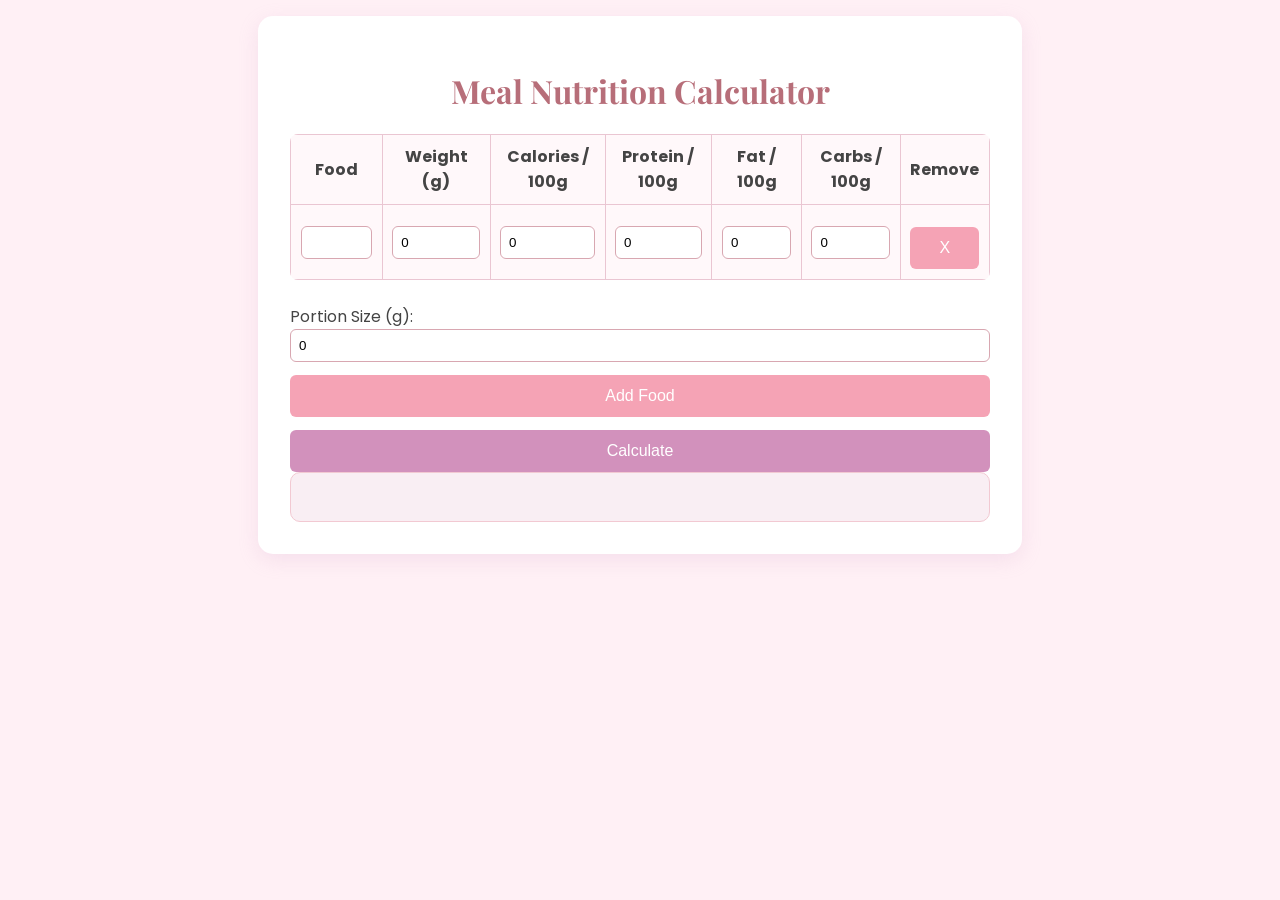
<file: index.html>
<!DOCTYPE html>
<html lang="en">
<head>
  <meta charset="UTF-8">
  <meta name="viewport" content="width=device-width, initial-scale=1.0">
  <title>Meal Nutrition Calculator</title>
  <link rel="stylesheet" href="style.css">
</head>
<body>
<div class="container">
  <h1>Meal Nutrition Calculator</h1>
  <form id="food-form">
    <table id="food-table">
      <thead>
        <tr>
          <th>Food</th>
          <th>Weight (g)</th>
          <th>Calories / 100g</th>
          <th>Protein / 100g</th>
          <th>Fat / 100g</th>
          <th>Carbs / 100g</th>
          <th>Remove</th>
        </tr>
      </thead>
      <tbody id="food-body">
        <tr>
          <td><input type="text" name="food"></td>
          <td><input type="number" name="weight" value="0" required></td>
          <td><input type="number" name="calories" value="0" required></td>
          <td><input type="number" name="protein" value="0" required></td>
          <td><input type="number" name="fat" value="0" required></td>
          <td><input type="number" name="carbs" value="0" required></td>
          <td><button type="button" onclick="removeRow(this)">X</button></td>
        </tr>
      </tbody>
    </table>
    <label for="portionSize">Portion Size (g):</label>
    <input type="number" id="portionSize" value="0" required><br>
    <button type="button" onclick="addRow()">Add Food</button>
    <button type="submit">Calculate</button>
  </form>
  <div class="results" id="results"></div>
</div>
<script src="script.js"></script>
</body>
</html>
</file>
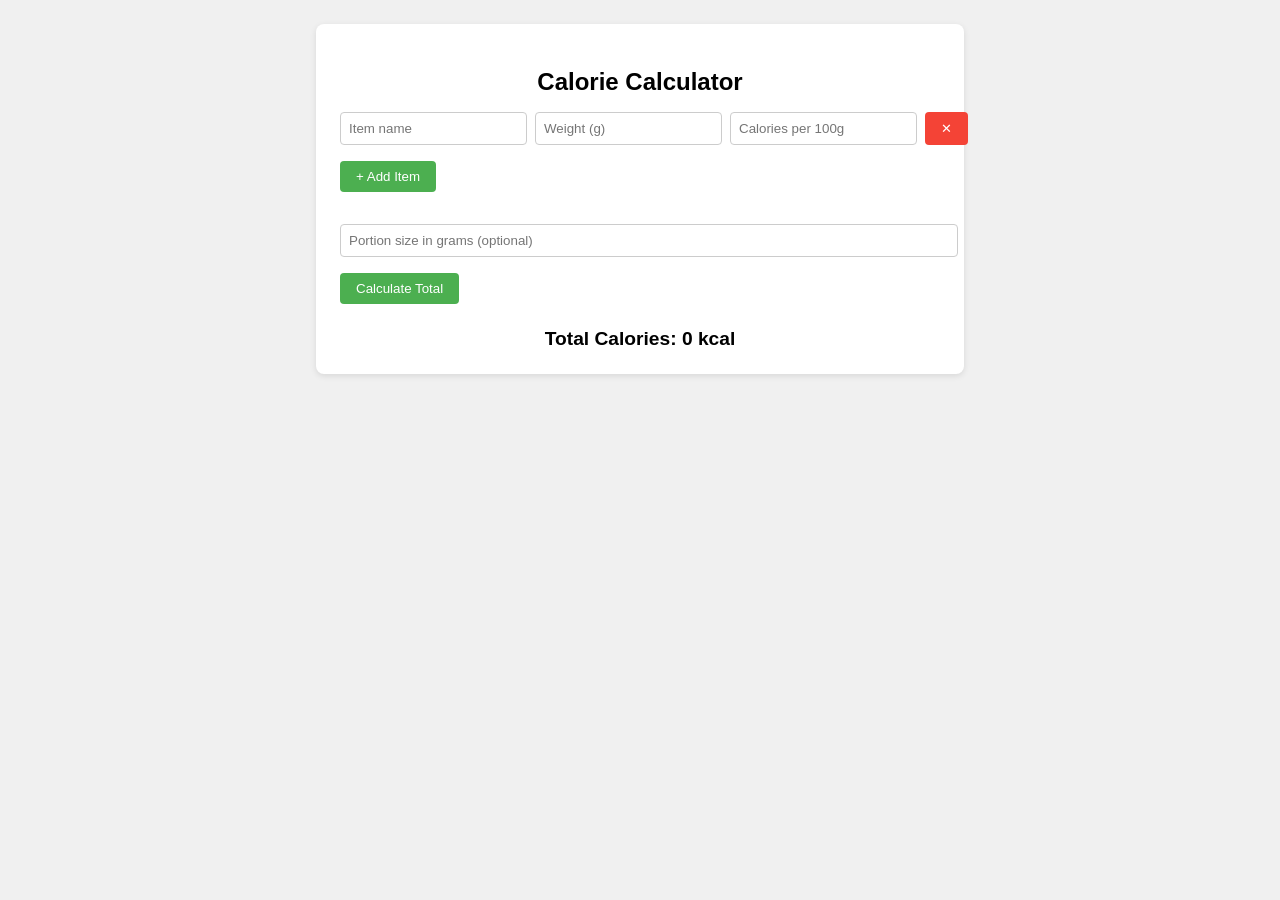
<file: calc.html>
<!DOCTYPE html>
<html lang="en">
<head>
  <meta charset="UTF-8" />
  <meta name="viewport" content="width=device-width, initial-scale=1.0"/>
  <title>Multi-Item Calorie Calculator</title>
  <style>
    body {
      font-family: sans-serif;
      background: #f0f0f0;
      padding: 1rem;
    }

    .container {
      max-width: 600px;
      margin: auto;
      background: white;
      padding: 1.5rem;
      border-radius: 8px;
      box-shadow: 0 2px 6px rgba(0, 0, 0, 0.1);
    }

    h2 {
      text-align: center;
      margin-bottom: 1rem;
    }

    .item {
      display: grid;
      grid-template-columns: 1fr 1fr 1fr auto;
      gap: 0.5rem;
      margin-bottom: 1rem;
    }

    input {
      padding: 0.5rem;
      border: 1px solid #ccc;
      border-radius: 4px;
    }

    button {
      padding: 0.5rem 1rem;
      border: none;
      background: #4caf50;
      color: white;
      border-radius: 4px;
      cursor: pointer;
    }

    button:hover {
      background: #45a049;
    }

    .remove-btn {
      background: #f44336;
    }

    .remove-btn:hover {
      background: #e53935;
    }

    .portion {
      margin-top: 1rem;
    }

    #total {
      margin-top: 1.5rem;
      font-weight: bold;
      text-align: center;
      font-size: 1.2rem;
    }

    @media (max-width: 600px) {
      .item {
        grid-template-columns: 1fr;
      }
    }
  </style>
</head>
<body>

  <div class="container">
    <h2>Calorie Calculator</h2>
    <form id="calcForm">
      <div id="items"></div>
      <button type="button" onclick="addItem()">+ Add Item</button>

      <div class="portion">
        <input type="number" id="portionSize" placeholder="Portion size in grams (optional)" min="1" style="width: 100%; margin-top: 1rem;" />
      </div>

      <button type="submit" style="margin-top: 1rem;">Calculate Total</button>
    </form>

    <div id="total">Total Calories: 0 kcal</div>
  </div>

  <script>
    function addItem(name = '', weight = '', calories = '') {
      const itemDiv = document.createElement('div');
      itemDiv.className = 'item';

      itemDiv.innerHTML = `
        <input type="text" placeholder="Item name" value="${name}" required>
        <input type="number" placeholder="Weight (g)" value="${weight}" min="0" required>
        <input type="number" placeholder="Calories per 100g" value="${calories}" min="0" required>
        <button type="button" class="remove-btn" onclick="this.parentElement.remove()">✕</button>
      `;

      document.getElementById('items').appendChild(itemDiv);
    }

    document.getElementById('calcForm').addEventListener('submit', function (e) {
      e.preventDefault();
      const items = document.querySelectorAll('#items .item');
      let totalCalories = 0;
      let totalWeight = 0;

      items.forEach(item => {
        const inputs = item.querySelectorAll('input');
        const weight = parseFloat(inputs[1].value);
        const calPer100g = parseFloat(inputs[2].value);

        if (!isNaN(weight) && !isNaN(calPer100g)) {
          totalCalories += (weight * calPer100g) / 100;
          totalWeight += weight;
        }
      });

      const portionSize = parseFloat(document.getElementById('portionSize').value);
      let message = `Total Calories: ${totalCalories.toFixed(2)} kcal`;

      if (!isNaN(portionSize) && portionSize > 0 && totalWeight > 0) {
        const portionCalories = (totalCalories * portionSize) / totalWeight;
        message += `<br>Calories per ${portionSize}g portion: ${portionCalories.toFixed(2)} kcal`;
      }

      document.getElementById('total').innerHTML = message;
    });

    // Add one default item
    addItem();
  </script>

</body>
</html>
</file>
<file: style.css>
/* Importing a more elegant, feminine font */
@import url('https://fonts.googleapis.com/css2?family=Playfair+Display:wght@500&family=Poppins:wght@300;400&display=swap');

body {
  font-family: 'Poppins', sans-serif;
  background: #fff0f5; /* Lavender blush */
  margin: 0;
  padding: 1rem;
  color: #444;
}

.container {
  max-width: 700px;
  margin: auto;
  background: #ffffff;
  padding: 2rem;
  border-radius: 15px;
  box-shadow: 0 6px 20px rgba(203, 153, 201, 0.2);
}

h1, h2, h3 {
  text-align: center;
  font-family: 'Playfair Display', serif;
  color: #b76e79; /* Rosy pink */
}

table {
  width: 100%;
  border-collapse: collapse;
  margin-bottom: 1.5rem;
  border-radius: 8px;
  overflow: hidden;
}

th, td {
  padding: 0.6rem;
  border: 1px solid #eac6d2;
  text-align: center;
  background: #fff8fa;
}

input {
  width: 100%;
  padding: 0.5rem;
  box-sizing: border-box;
  border: 1px solid #d8a7b1;
  border-radius: 6px;
  background-color: #fff;
}

button {
  margin-top: 0.8rem;
  width: 100%;
  padding: 0.75rem;
  font-size: 1rem;
  background-color: #d291bc;
  color: white;
  border: none;
  border-radius: 6px;
  cursor: pointer;
  transition: background 0.3s ease;
}

button:hover {
  background-color: #b76e79;
}

button[type="button"] {
  background-color: #f5a3b5;
}

button[type="button"]:hover {
  background-color: #d77a8c;
}

.results {
  background: #f9eef3;
  padding: 1.5rem;
  border-radius: 10px;
  border: 1px solid #f2c9d2;
  font-size: 0.95rem;
}

.results ul {
  padding-left: 1.25rem;
}

.results li {
  margin-bottom: 0.5rem;
}
</file>
